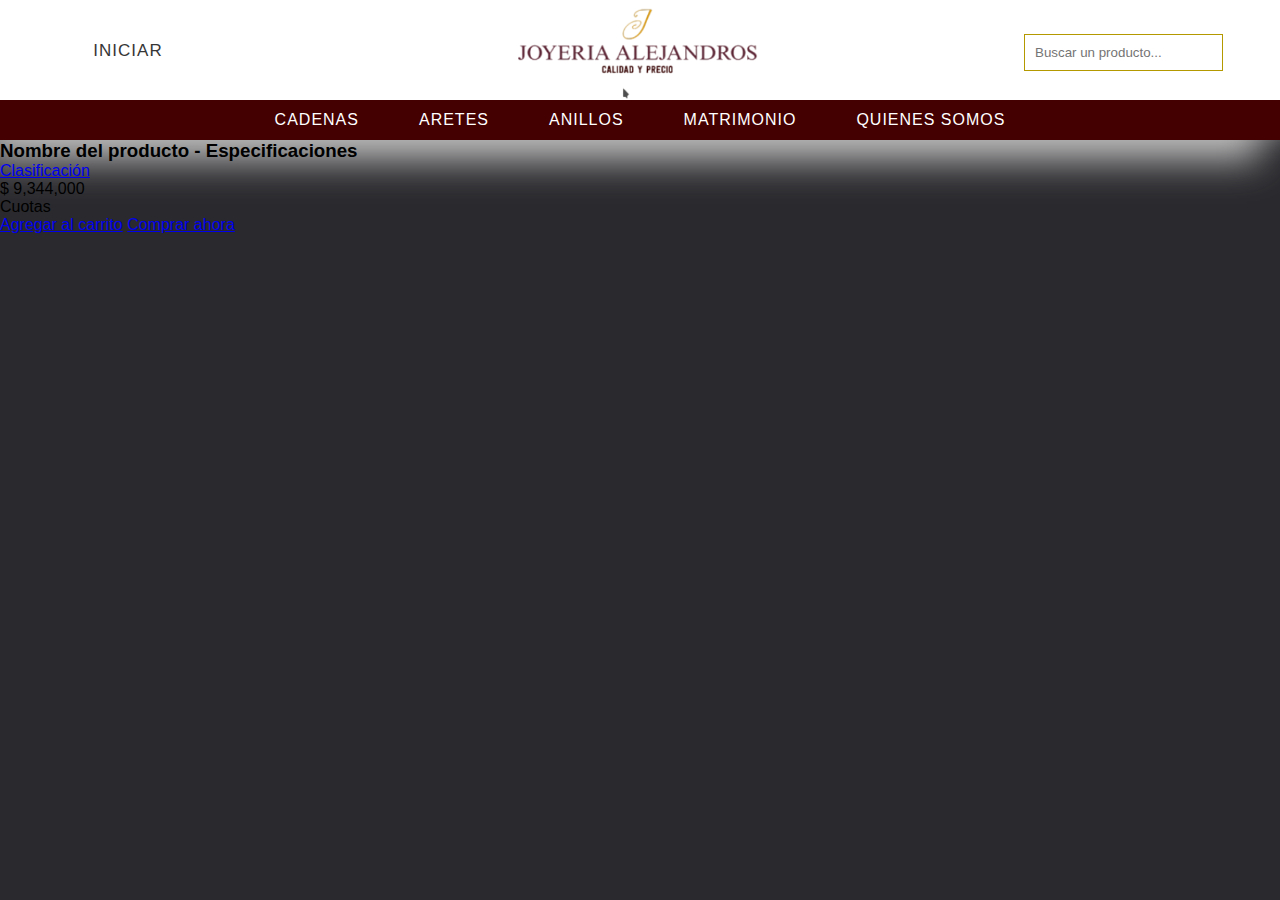
<file: producto.html>
<!DOCTYPE html>
<html lang="en">
<head>
    <meta charset="UTF-8">
    <meta http-equiv="X-UA-Compatible" content="IE=edge">
    <meta name="viewport" content="width=device-width, initial-scale=1.0">
    <title>Nombre producto</title>
    <link rel="stylesheet" href="css/estilo.css">
    <link rel="stylesheet" href="css/nav.css">
</head>
<body>
    <nav class="menu-navegacion">
        <div class="logo-principal">
            <a class="hide" href="#">
                <i class="fas fa-bars"></i>
            </a>

            <a class="login" href="">
                <i class="icono-user fas fa-user"></i>
                Iniciar
            </a>

            <a class="logo"><img src="img/logo.png" alt="Joyeria Alejandros"></a>
            
            <div class="sec">
                <input class="buscador" type="text" placeholder="Buscar un producto..." name="busqueda" id="">
                <div class="carrito">
                    <i class="fas fa-cart-shopping"></i>
                </div>
            </div>
        </div>  
        <div class="enlaces">
            <div class="sec" id="sec-toggle">
                <input class="buscador" type="text" placeholder="Buscar un producto..." name="busqueda" id="">
            </div>

            <ul>
                <li><a href="">Cadenas</a></li>
                <li><a href="">Aretes</a></li>
                <li><a href="">Anillos</a></li>
                <li><a href="">Matrimonio</a></li>
                <li><a href="">Quienes Somos</a></li>
            </ul>
        </div> 
    </nav>

    <section class="producto__container">
        <div class="imagenes-producto">
            <div class="imagenes-lista"></div>
            <div class="imagen-principal"></div>
        </div>
        <div class="info-producto">
            <h3>Nombre del producto - Especificaciones</h3>
            <div class="estrellas"></div>
            <a href="#">Clasificación</a>
            <div class="precio">$ 9,344,000</div>
            <p class="cuotas">Cuotas</p>
            <a href="#">Agregar al carrito</a>
            <a href="#">Comprar ahora</a>
        </div>
    </section>

    <section class="sugerencias__container">
        <div> <!--SLIDER-->
            <div class="sugerencia-producto"></div>
        </div>
    </section>
</body>
</html>
</file>
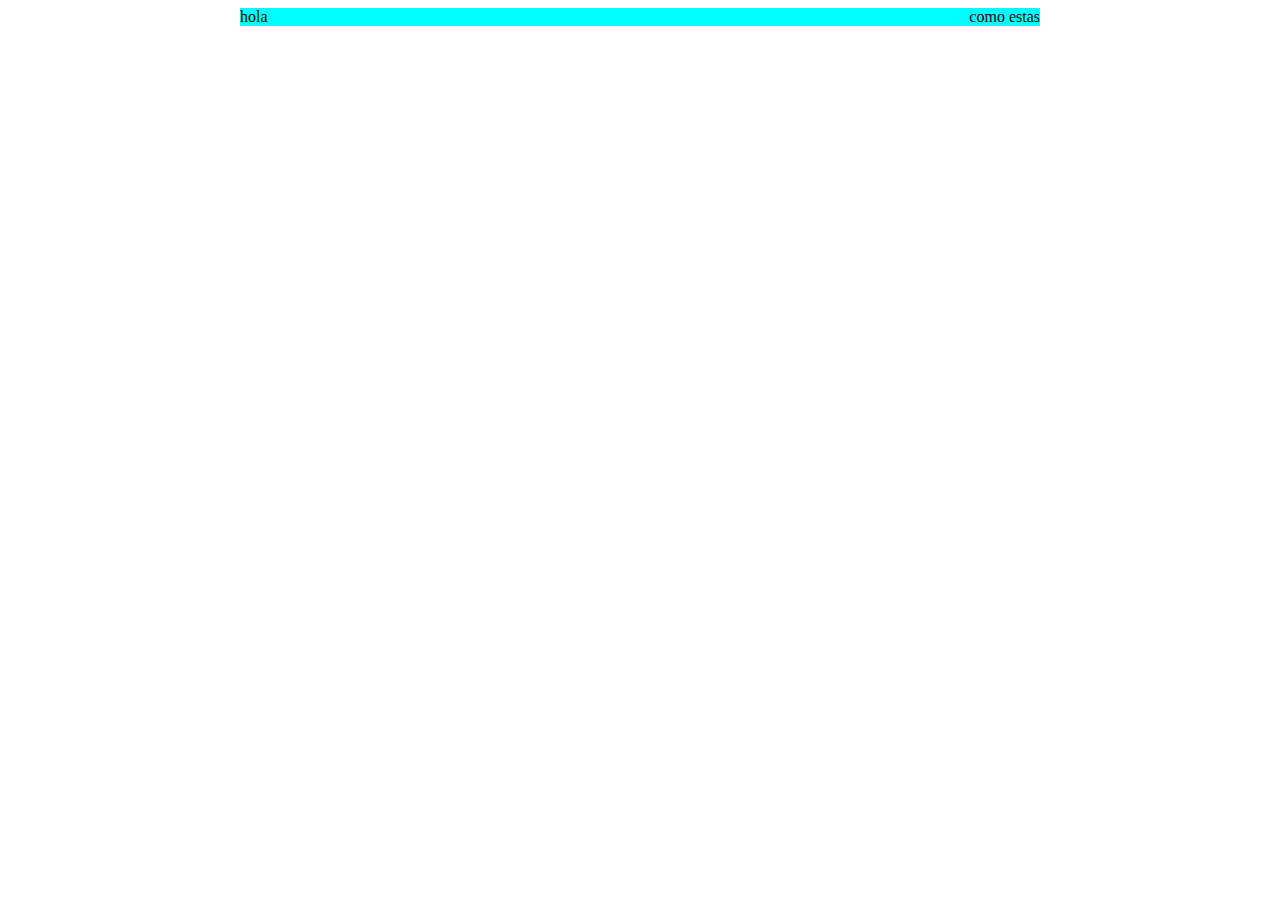
<file: pruebas.html>
<!DOCTYPE html>
<html lang="en">
<head>
    <meta charset="UTF-8">
    <meta http-equiv="X-UA-Compatible" content="IE=edge">
    <meta name="viewport" content="width=device-width, initial-scale=1.0">
    <title>Document</title>
    <style>
        .container {
            display: flex;
            width: 800px;
            margin: 0 auto;
            justify-content: space-between;
            background-color: aqua;
        }

        .elem2 {    
            margin-left: auto;
        }
    </style>
</head>
<body>
    <nav class="container">
        <div class="elem1">hola</div>
        <div class="elem2">como estas</div>
    </nav>
</body>
</html>
</file>
<file: css/estilo.css>
* {
    margin: 0;
    padding: 0;
    box-sizing: border-box;
    font-family: 'Roboto Condensed', sans-serif;
}

body {
    scroll-behavior: smooth;
    background-color: rgb(42, 42, 46);
}   


:root {
    --white: #fff;
    --gris: #222222ff;
    --gris-texto: #363636ff;
    --dorado: rgba(177, 153, 22, 0.842);
    --beish: #440000; 
}

.btn {
    outline: none;
    -moz-transition: all 0.4s;
    -webkit-transition: all 0.4s;
    transition: all 0.4s;
}

.btn:hover {
    -webkit-box-shadow: 3px 5px 22px 0px rgba(60,60,60,3);
    -moz-box-shadow: 3px 5px 22px 0px rgba(60,60,60,3);
    box-shadow: 3px 5px 22px 0px rgba(60,60,60,3);
    cursor: pointer;
}
  
.main {
    background-color: aliceblue;
    height: auto;
    padding-bottom: 80px;
    box-shadow: inset -18px 18px 36px #cccccc,
            inset 18px -18px 36px #f4f4f4;
}


.categorias {
    margin-top: 60px;
    margin-bottom: 60px;
    padding: 20px 20px;
    color: #363639;
}

.categorias h1 {
    letter-spacing: 1.5px;
    text-align: left;
    margin-left: 10px;
    font-size: 23px;
    margin-bottom: 30px;
    border-bottom: 1px solid black;
}

.categorias-container {
    display: grid;
    justify-content: center;
    grid-template-columns: repeat(auto-fit, minmax(150px,1fr));
    gap: 20px;
}

.categoria {

    border: 0.5px solid rgb(179, 152, 0);
    display: flex;
    justify-content: center;
    align-items: center;
    min-width: 140px;
    height: 230px;
    font-size: 20px;
    font-weight: bold;

    background-repeat: no-repeat;
    background-size: cover;
}

.categoria:hover {
    cursor: pointer;
}

.categorias-btn {
    width: 100%;
    height: auto;
    display: flex;
    justify-content: center;
    padding-top: 30px;
}

.categorias-btn button{
    background-color: var(--beish);
    color: #fff;
    border: none;
}

#matrimonio {
    background-image: url("https://http2.mlstatic.com/D_NQ_NP_693175-MCO41426297626_042020-V.webp");
    
}

#cadenas {
    background-image: url("https://m.media-amazon.com/images/I/6176Igx+HhL._AC_UY395_.jpg");
}

#anillos {
    background-image: url("https://res.cloudinary.com/glamira/image/upload/c_limit,c_fill,dpr_1.0,f_auto,fl_lossy,q_auto/media/cms/menubuilder/wedding-2017/weddingmenu-men.jpg");
}

#aretes {
    background-image: url("https://kevins.com.co/img/productos/0220004030.jpg");

}

#relojes {
    background-image: url("https://content.rolex.com/dam/2021/upright-bba-with-shadow/m124060-0001.png?imwidth=420");
}
</file>
<file: css/nav.css>
/* BARRA DE NAVEGACIÓN */

:root {
    --white: #fff;
    --gris: #222222ff;
    --gris-texto: #363636ff;
    --dorado: rgba(177, 153, 22, 0.842);
    --beish: #440000; 
}

.fa-bars {
    color:#222222ff;
    display: none;
}

.menu-navegacion {
    display: grid;
    grid-template-rows: 100px 40px;

    background-color: white;
    box-shadow:  -20px 20px 36px #bcbcbc,
             20px -20px 36px #ffffff;
}


.logo-principal {
    display: grid;
    grid-template-columns: 1fr 3fr 1fr;
}   

.login {
    text-align: center;
    align-self: center;
    text-decoration: none;
    color: var(--gris-texto);
    font-size: 17px;
    letter-spacing: 1px;   
    text-transform: uppercase;
    padding-bottom: 5px;
}
.icono-user {
    font-size: 20px;
    color: var(--beish);
}

.logo {
    width: 100%;
}

.logo img{
    width: 100%;
    height: 100px;
    object-fit: contain;
}

.sec {
    width: 100%;
    align-self: center;
}
#sec-toggle{
    display: none;
}

.buscador {
    border: 1px solid rgb(180, 153, 0);
    padding: 10px;
    color: var(--gris);
}

.enlaces {
    display: flex;
    justify-content: center;
    width: 100%;
    align-items: center;

    background-color: var(--beish);
    z-index: 2;
}


.enlaces ul {
    display: flex;
    justify-items: space-between    ;
}

.enlaces ul li {
    list-style: none;
    
    text-align: center;
}

.enlaces a {
    font-size: 15spx;
    text-decoration: none;
    color: var(--white);
    margin-left: 30px;
    margin-right: 30px;
    letter-spacing: 1px;
    text-transform: uppercase;
}

.enlaces .linea {
    height: 50%;
    margin: 10px 15px;
    border-left: 1px solid rgba(128, 128, 128, 0.562);
}

.enlaces a:hover {
    color: rgb(109, 93, 0);
    border-bottom: 1px solid var(--dorado);
    transition: 0.6s;
}

.hide {
    display: none;

    border: none;
    background: none;
    font-size: 35px;
    line-height: 60px;
}
#check {
    display: none;
}

/* Querys */

@media (max-width: 800px){
    .logo-principal{
        grid-template-columns: 100%;
        grid-template-rows: auto auto;

    }
    .logo {
        grid-row: 1;
    }
    .login {
        grid-row: 2;
    }
    .sec {
        display: none;
    }
    #sec-toggle {
        display: block;
    }
    #sec-toggle input {
        width: 100%;
        height: 70px;
        padding: 20px;
        border-radius: 0px;
        border: none;
    }
    .hide {
        display: block;
        position: absolute;
        top: 30px;
        left: 20px;
        border: none;
        text-decoration: none;
        background: none;
    }

    .hide i {
        display: block;
        color: var(--beish);
    }

    .enlaces {
        flex-direction: column;
        position: fixed;
        width: 60%;
        height: 100vh;
        top: 0px;
        left: -100%;
    }

    .enlaces ul {
        display: flex;
        flex-direction: column;

        
        width: 100%;
        height: 100vh;
    }
    .enlaces ul li {
        display: flex;
        width: 100%;
        height: 100%;
        border-bottom: 0.5px solid black;
        align-items: center;
        justify-content: center;
    }
    .enlaces ul li:hover{
        background-color: #4400006e;
    }
    .container {
        overflow: hidden;
    }

}

@media (max-width: 685px){
    
}
</file>
